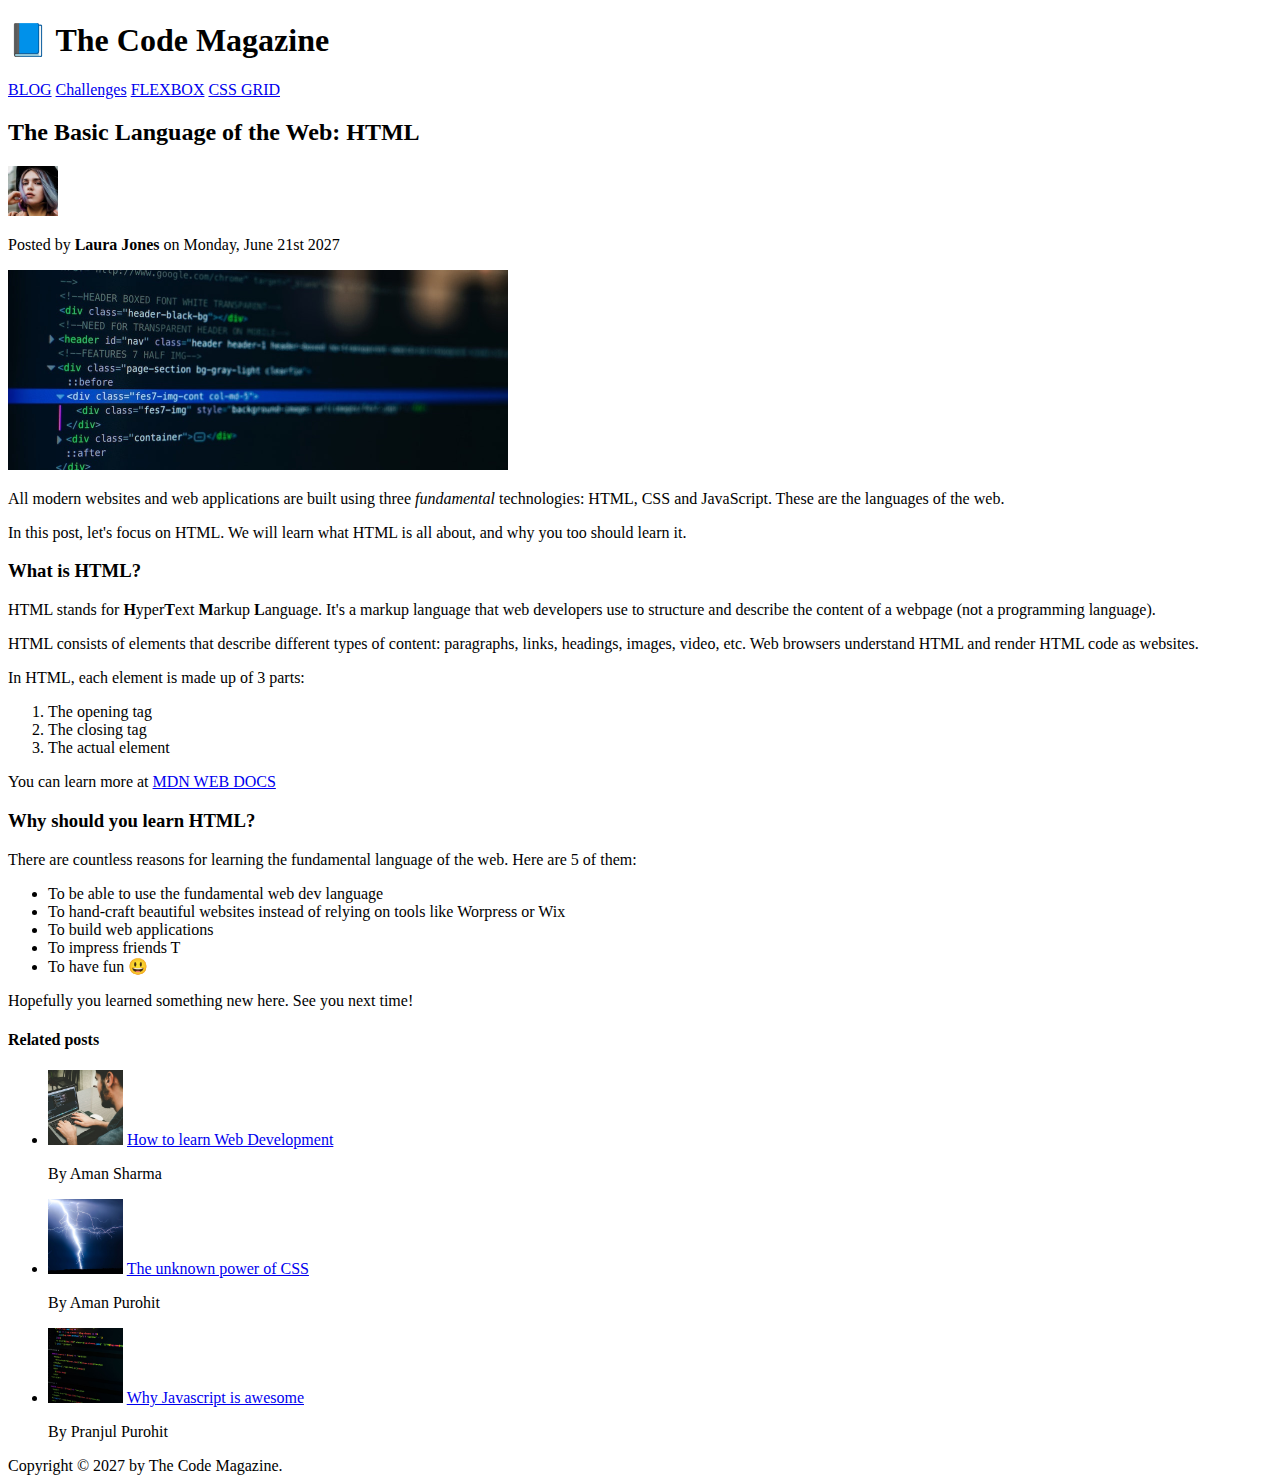
<file: 02-HTML-Fundamentals/index.html>
<!DOCTYPE html>
<html lang="en">
  <head>
    <meta charset="UTF-8" />
    <title>This is my First web page.</title>
  </head>
  <body>
    <!-- <h1>The basic Language of WEB is HTML.</h1>
    <h2>The basic Language of WEB is HTML.</h2>
    <h3>The basic Language of WEB is HTML.</h3>
    <h4>The basic Language of WEB is HTML.</h4>
    <h5>The basic Language of WEB is HTML.</h5>
    <h6>The basic Language of WEB is HTML.</h6> -->
    <header>
      <h1>📘 The Code Magazine</h1>
      <nav>
        <a href="blog.html">BLOG</a>
        <a href="#">Challenges</a>
        <a href="#">FLEXBOX</a>
        <a href="#">CSS GRID</a>
      </nav>
    </header>
    <article>
      <header>
        <h2>The Basic Language of the Web: HTML</h2>
        <img
          src="img/laura-jones.jpg"
          alt="headshot of author"
          height="50"
          width="50"
        />
        <p>Posted by <strong>Laura Jones</strong> on Monday, June 21st 2027</p>
        <img src="img/post-img.jpg" alt="HTML code" height="200" width="500" />
      </header>
      <p>
        All modern websites and web applications are built using three
        <em>fundamental</em>
        technologies: HTML, CSS and JavaScript. These are the languages of the
        web.
      </p>
      <p>
        In this post, let's focus on HTML. We will learn what HTML is all about,
        and why you too should learn it.
      </p>
      <h3>What is HTML?</h3>
      <p>
        HTML stands for <b>H</b>yper<b>T</b>ext <b>M</b>arkup <b>L</b>anguage.
        It's a markup language that web developers use to structure and describe
        the content of a webpage (not a programming language).
      </p>
      <p>
        HTML consists of elements that describe different types of content:
        paragraphs, links, headings, images, video, etc. Web browsers understand
        HTML and render HTML code as websites.
      </p>
      <p>In HTML, each element is made up of 3 parts:</p>
      <ol>
        <li>The opening tag</li>
        <li>The closing tag</li>
        <li>The actual element</li>
      </ol>
      <p>
        You can learn more at
        <a
          href="https://developer.mozilla.org/en-US/docs/Web/HTML"
          target="_blank"
          >MDN WEB DOCS</a
        >
      </p>
      <h3>Why should you learn HTML?</h3>
      <p>
        There are countless reasons for learning the fundamental language of the
        web. Here are 5 of them:
      </p>
      <ul>
        <li>To be able to use the fundamental web dev language</li>
        <li>
          To hand-craft beautiful websites instead of relying on tools like
          Worpress or Wix
        </li>
        <li>To build web applications</li>
        <li>To impress friends T</li>
        <li>To have fun 😃</li>
      </ul>
      <p>Hopefully you learned something new here. See you next time!</p>
    </article>
    <aside>
      <h4>Related posts</h4>
      <ul>
        <li>
          <img src="img/related-1.jpg" height="75" width="75" />
          <a href="#">How to learn Web Development</a>
        </li>
        <p>By Aman Sharma</p>
        <li>
          <img src="img/related-2.jpg" height="75" width="75" />
          <a href="#">The unknown power of CSS</a>
        </li>
        <p>By Aman Purohit</p>
        <li>
          <img src="img/related-3.jpg" height="75" width="75" />
          <a href="#">Why Javascript is awesome</a>
        </li>
        <p>By Pranjul Purohit</p>
      </ul>
    </aside>
    <footer>Copyright &copy; 2027 by The Code Magazine.</footer>
  </body>
</html>
</file>
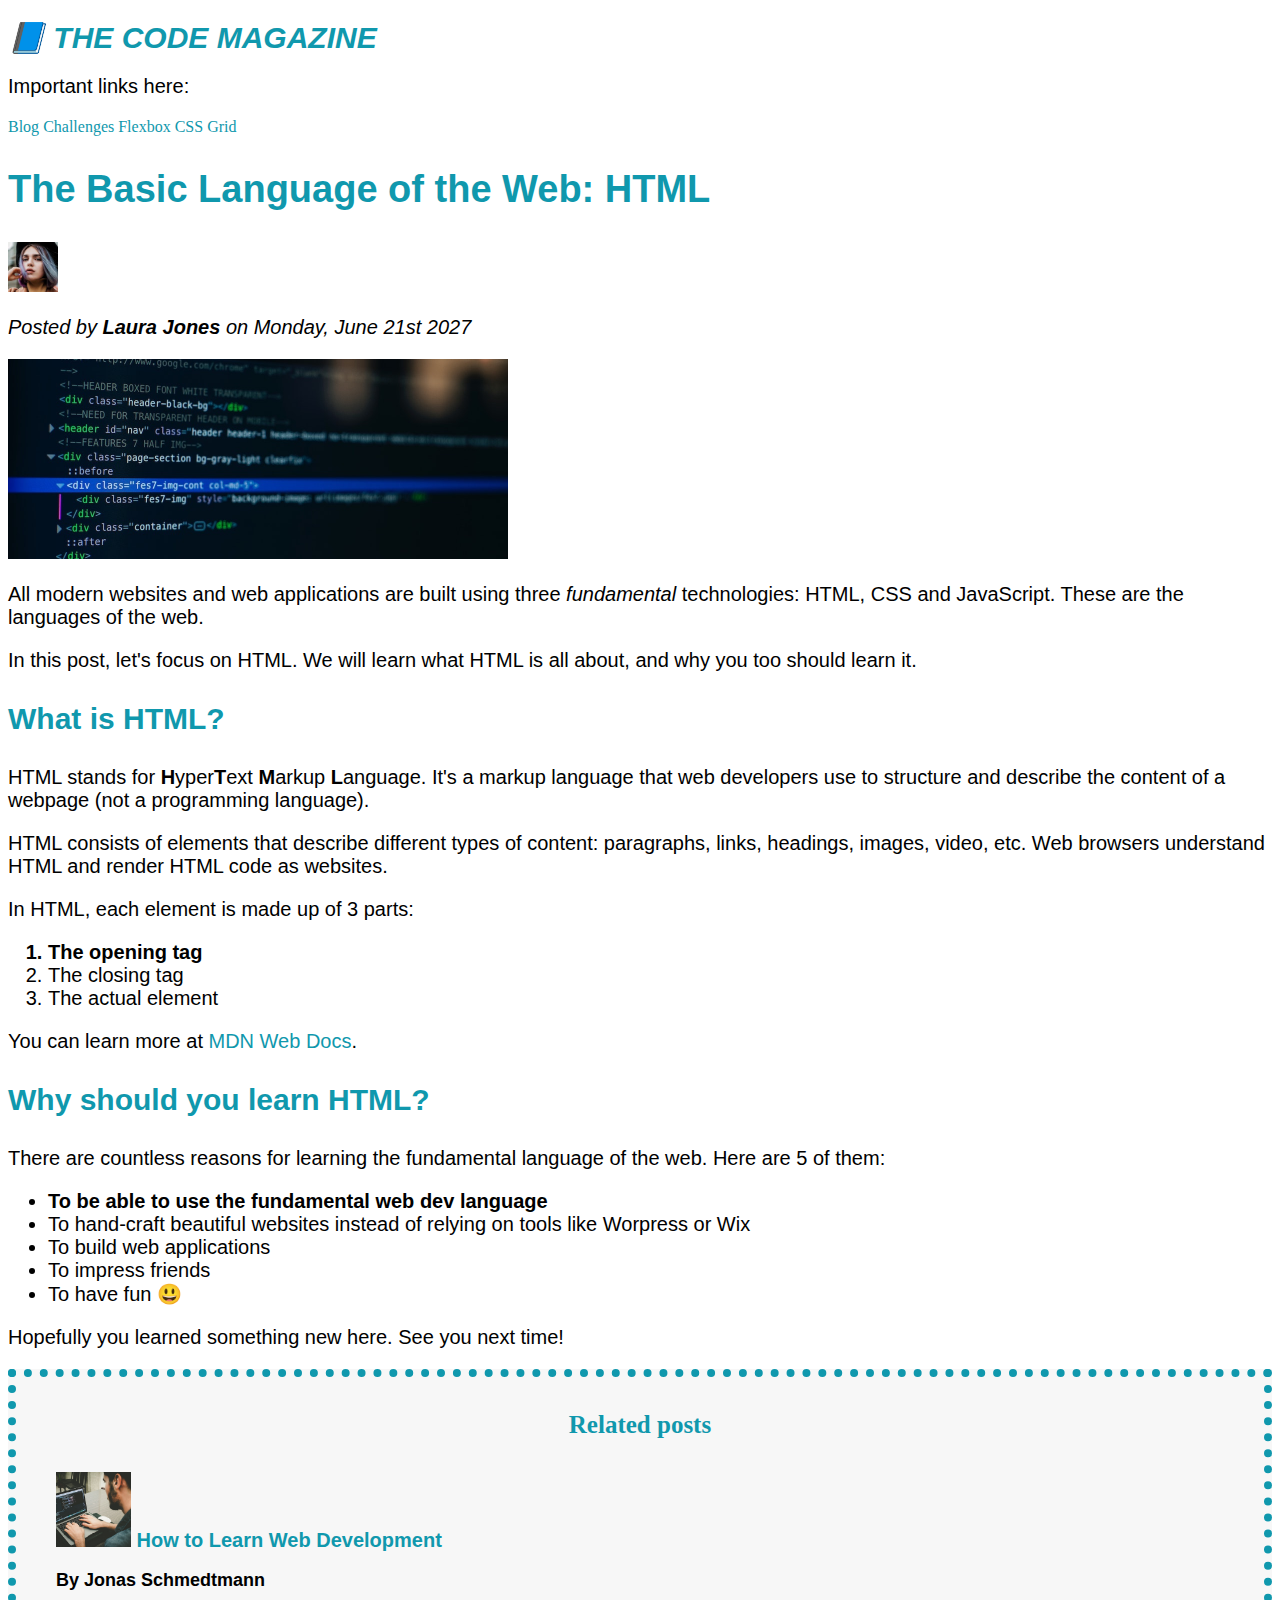
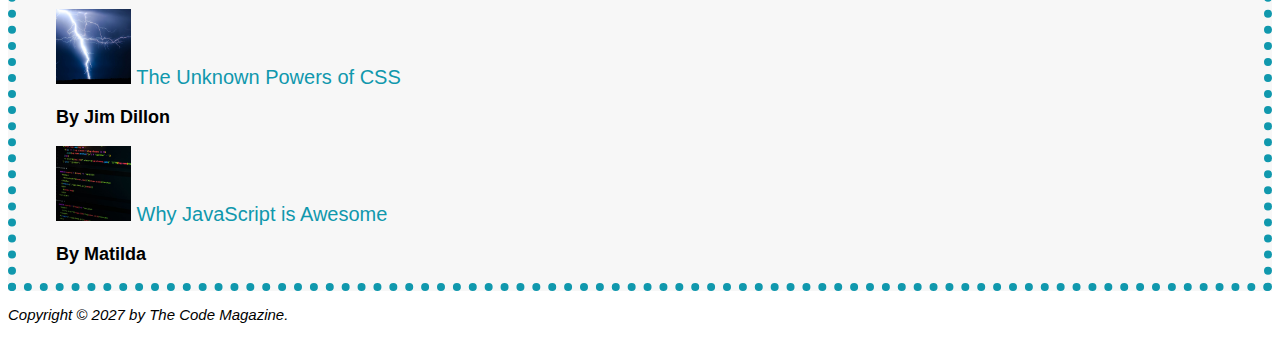
<file: 03-CSS-Fundamentals/index.html>
<!DOCTYPE html>
<html lang="en">
  <head>
    <link href="style.css" rel="stylesheet" />
    <meta charset="UTF-8" />
    <title>The Basic Language of the Web: HTML</title>
  </head>

  <body>
    <!--
    <h1>The Basic Language of the Web: HTML</h1>
    <h2>The Basic Language of the Web: HTML</h2>
    <h3>The Basic Language of the Web: HTML</h3>
    <h4>The Basic Language of the Web: HTML</h4>
    <h5>The Basic Language of the Web: HTML</h5>
    <h6>The Basic Language of the Web: HTML</h6>
    -->

    <header>
      <h1>📘 The Code Magazine</h1>

      <nav>
        <p>Important links here:</p>
        <a href="blog.html">Blog</a>
        <a href="#">Challenges</a>
        <a href="#">Flexbox</a>
        <a href="#">CSS Grid</a>
      </nav>
    </header>

    <article>
      <!-- <p>Hello eveyone!!</p> -->
      <header>
        <h2>The Basic Language of the Web: HTML</h2>

        <img
          src="img/laura-jones.jpg"
          alt="Headshot of Laura Jones"
          height="50"
          width="50"
        />

        <p id="author">
          Posted by <strong>Laura Jones</strong> on Monday, June 21st 2027
        </p>

        <img
          src="img/post-img.jpg"
          alt="HTML code on a screen"
          width="500"
          height="200"
        />
      </header>

      <p>
        All modern websites and web applications are built using three
        <em>fundamental</em>
        technologies: HTML, CSS and JavaScript. These are the languages of the
        web.
      </p>

      <p>
        In this post, let's focus on HTML. We will learn what HTML is all about,
        and why you too should learn it.
      </p>

      <h3>What is HTML?</h3>
      <p>
        HTML stands for <strong>H</strong>yper<strong>T</strong>ext
        <strong>M</strong>arkup <strong>L</strong>anguage. It's a markup
        language that web developers use to structure and describe the content
        of a webpage (not a programming language).
      </p>
      <p>
        HTML consists of elements that describe different types of content:
        paragraphs, links, headings, images, video, etc. Web browsers understand
        HTML and render HTML code as websites.
      </p>
      <p>In HTML, each element is made up of 3 parts:</p>

      <ol>
        <li>The opening tag</li>
        <li>The closing tag</li>
        <li>The actual element</li>
      </ol>

      <p>
        You can learn more at
        <a
          href="https://developer.mozilla.org/en-US/docs/Web/HTML"
          target="_blank"
          class="link"
          >MDN Web Docs</a
        >.
      </p>

      <h3>Why should you learn HTML?</h3>

      <p>
        There are countless reasons for learning the fundamental language of the
        web. Here are 5 of them:
      </p>

      <ul>
        <li>To be able to use the fundamental web dev language</li>
        <li>
          To hand-craft beautiful websites instead of relying on tools like
          Worpress or Wix
        </li>
        <li>To build web applications</li>
        <li>To impress friends</li>
        <li>To have fun 😃</li>
      </ul>

      <p>Hopefully you learned something new here. See you next time!</p>
    </article>

    <aside>
      <h4>Related posts</h4>

      <ul class="related-1">
        <li>
          <img
            src="img/related-1.jpg"
            alt="Person programming"
            width="75"
            width="75"
          />
          <a href="#">How to Learn Web Development</a>
          <p class="related-author">By Jonas Schmedtmann</p>
        </li>
        <li>
          <img src="img/related-2.jpg" alt="Lightning" width="75" heigth="75" />
          <a href="#">The Unknown Powers of CSS</a>
          <p class="related-author">By Jim Dillon</p>
        </li>
        <li>
          <img
            src="img/related-3.jpg"
            alt="JavaScript code on a screen"
            width="75"
            height="75"
          />
          <a href="#">Why JavaScript is Awesome</a>
          <p class="related-author">By Matilda</p>
        </li>
      </ul>
    </aside>

    <footer>
      <p>Copyright &copy; 2027 by The Code Magazine.</p>
    </footer>
  </body>
</html>
</file>
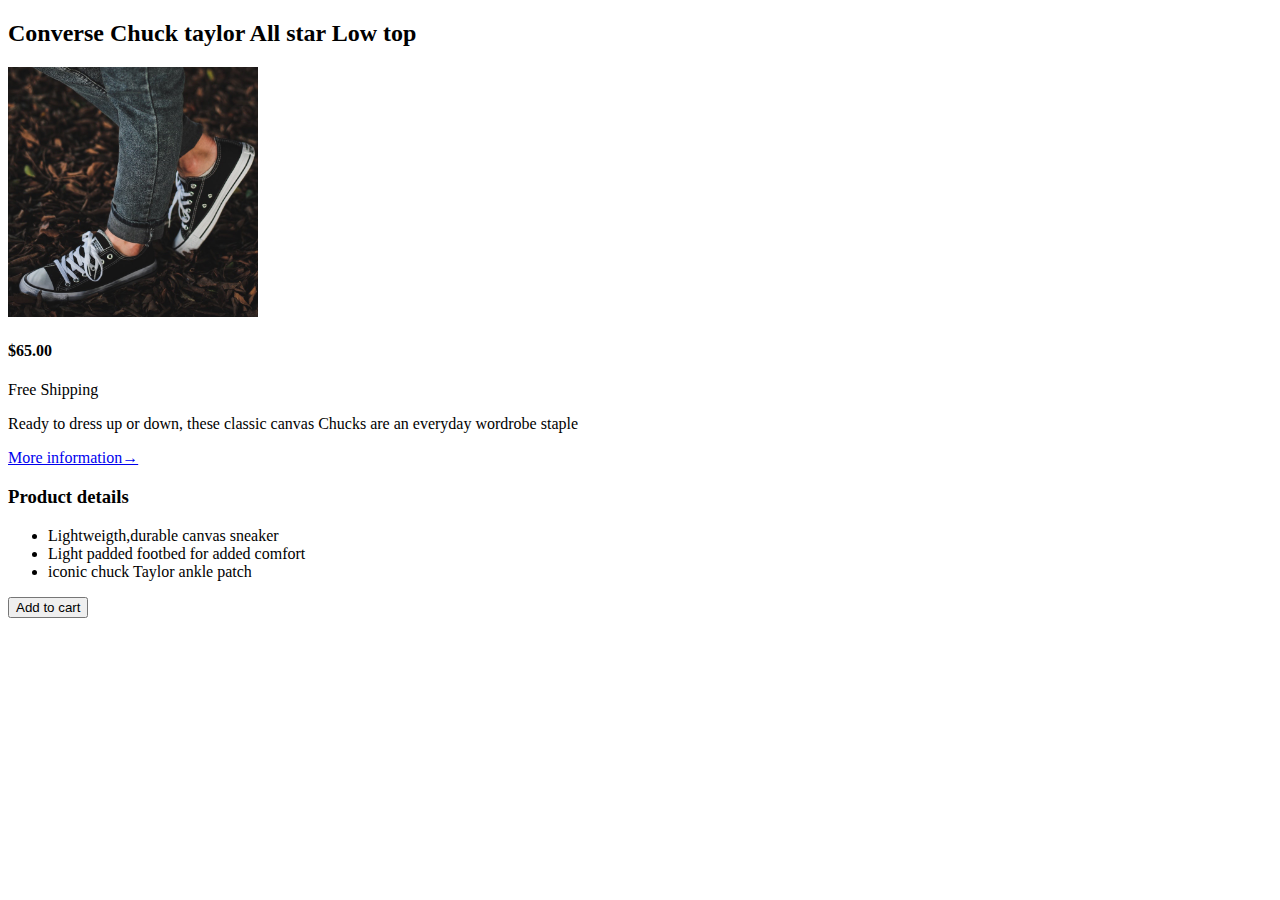
<file: 02-HTML-Fundamentals/challenge.html>
<!DOCTYPE html>
<html lang="en">
  <head>
    <title>Challenge Web page</title>
  </head>
  <body>
    <article>
      <h2>Converse Chuck taylor All star Low top</h2>
      <img
        src="img/challenges.jpg"
        alt="Converse Shoes"
        height="250"
        width="250"
      />
      <h4>$65.00</h4>
      <p>Free Shipping</p>
      <p>
        Ready to dress up or down, these classic canvas Chucks are an everyday
        wordrobe staple
      </p>
      <a href="#">More information&rarr;</a>
      <h3>Product details</h3>
      <ul>
        <li>Lightweigth,durable canvas sneaker</li>
        <li>Light padded footbed for added comfort</li>
        <li>iconic chuck Taylor ankle patch</li>
      </ul>
      <button>Add to cart</button>
    </article>
  </body>
</html>
</file>
<file: 03-CSS-Fundamentals/style.css>
h1,
h2,
h3,
p,
li {
  font-family: sans-serif;
}
h1,
h2,
h3,
h4 {
  color: #1098ad;
}
h1 {
  font-size: 30px;
  text-transform: uppercase;
  font-style: italic;
}

h2 {
  font-size: 38px;
}

h3 {
  font-size: 30px;
}
h4 {
  font-size: 25px;
  text-align: center;
}

p {
  font-size: 20px;
}

li {
  font-size: 20px;
}
footer p {
  font-size: 15px;
}

#author {
  font-style: italic;
}

/* ul {
  list-style: none;
} */

.related-1 {
  list-style: none;
}

.related-author {
  font-weight: bold;
  font-size: 18px;
}

aside {
  border: 8px dotted #1098ad;
  background-color: #f7f7f7;
}
footer {
  font-style: italic;
}

/* .link {
  color: red;
} */

li:first-child {
  font-weight: bold;
}
/* li:nth-child(even) {
  color: green;
} */

/* article p:first-child {
  color: blue;
} */

a:link {
  color: #1098ad;
  text-decoration: none;
}
a:visited {
  color: #1098ad;
}
a:hover {
  color: red;
  font-weight: bold;
  text-decoration: underline;
}
a:active {
  background-color: #f7f7f7;
  font-style: italic;
}
</file>
